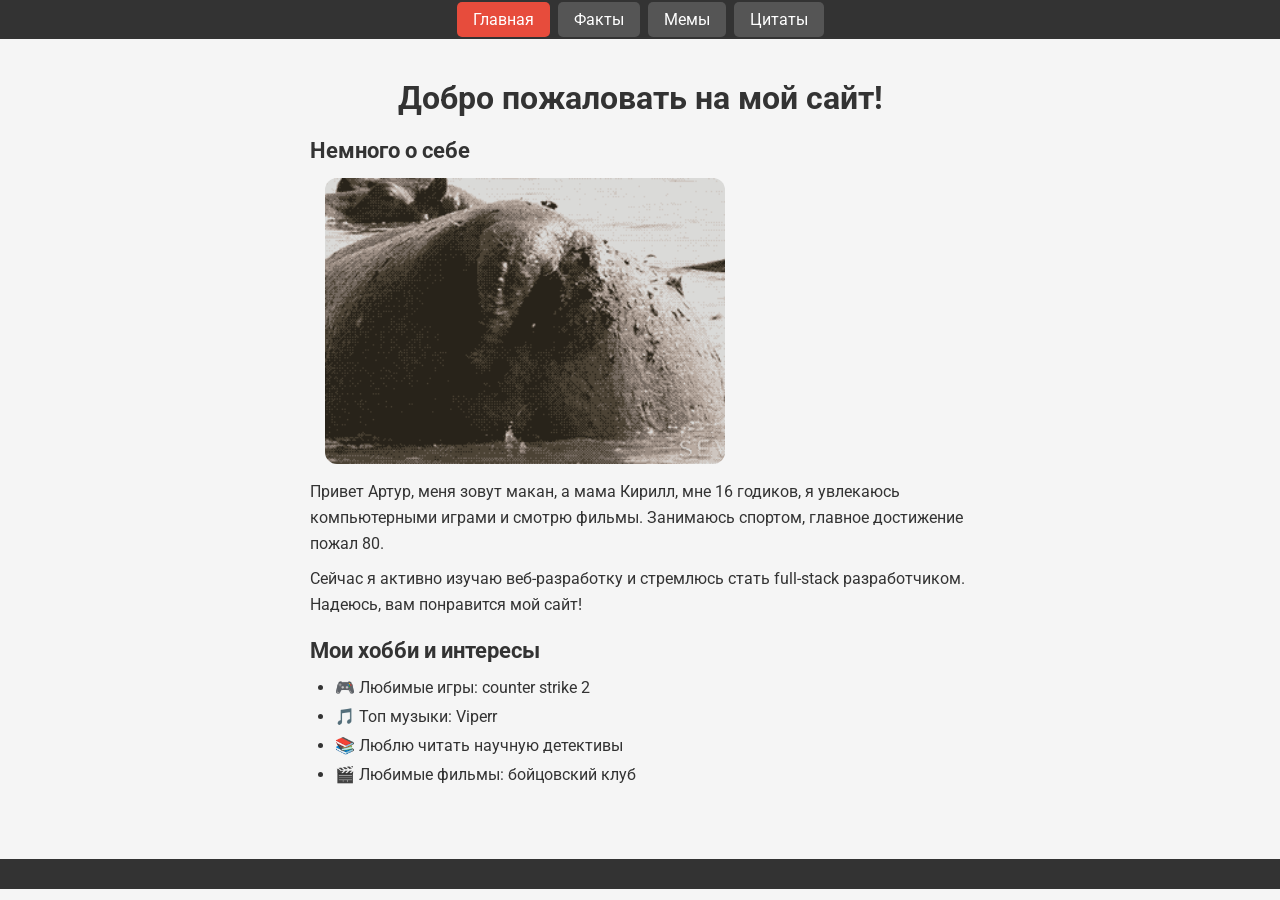
<file: index.html>
<!DOCTYPE html>
<html lang="ru">
<head>
    <meta charset="UTF-8">
    <meta name="viewport" content="width=device-width, initial-scale=1.0">
    <title>Главная — Мой сайт</title>
    <link rel="stylesheet" href="style.css">
</head>
<body>

    <nav>
        <ul>
            <li><a href="index.html" class="active">Главная</a></li>
            <li><a href="facts.html">Факты</a></li>
            <li><a href="memes.html">Мемы</a></li>
            <li><a href="quotes.html">Цитаты</a></li>
        </ul>
    </nav>

    <div class="center">
        <h1>Добро пожаловать на мой сайт!</h1>
        <h2>Немного о себе</h2>

        <div class="imp"> 
            <img src="images/hipo.gif" alt="Любимая картинка" class="main-img"> 
        </div>

        <p>
            Привет Артур, меня зовут макан, а мама Кирилл, мне 16 годиков, я увлекаюсь компьютерными играми и смотрю фильмы. Занимаюсь спортом, главное достижение пожал 80.
        </p>

        <p>
            Сейчас я активно изучаю веб-разработку и стремлюсь стать
            full-stack разработчиком. Надеюсь, вам понравится мой сайт!
        </p>

        <h2>Мои хобби и интересы</h2>
        <ul class="content-list">
            <li>🎮 Любимые игры: counter strike 2</li>
            <li>🎵 Топ музыки: Viperr</li>
            <li>📚 Люблю читать научную детективы</li>
            <li>🎬 Любимые фильмы: бойцовский клуб</li>
        </ul>
    </div>

    <footer>
    </footer>

</body>
</html>
</file>
<file: style.css>
@import url('https://fonts.googleapis.com/css2?family=Roboto:wght@400;700&display=swap');

* {
    margin: 0;
    padding: 0;
    box-sizing: border-box;
}

body {
    font-family: 'Roboto', sans-serif;
    background-color: #f5f5f5;
    color: #333;
}

.center {
    max-width: 700px;
    margin: 0 auto;
    padding: 20px;
}

/* Навигация */
nav {
    background-color: #333;
    padding: 10px 0;
}

nav ul {
    list-style: none;
    display: flex;
    justify-content: center;
    gap: 8px;
}

nav ul li a {
    text-decoration: none;
    color: white;
    padding: 8px 16px;
    border-radius: 5px;
    background-color: #555;
}

nav ul li a:hover,
nav ul li a.active {
    background-color: #e74c3c;
}

/* Заголовки */
h1 {
    font-size: 2em;
    text-align: center;
    margin: 20px 0 10px;
}

h2 {
    font-size: 1.4em;
    margin: 20px 0 10px;
}

/* Текст */
p {
    line-height: 1.6;
    margin-bottom: 10px;
}

/* Картинки */
img {
    max-width: 100%;
    display: block;
    margin: 15px auto;
    border-radius: 8px;
}

/* Списки */
ul.content-list,
ol.content-list {
    margin: 10px 0 20px 25px;
}

ul.content-list li,
ol.content-list li {
    padding: 5px 0;
}

/* Подвал */
footer {
    text-align: center;
    padding: 15px;
    margin-top: 30px;
    background-color: #333;
    color: #aaa;
    font-size: 0.85em;
}


/* Картинки */
.main-img {
    width: 300px;
    margin: 20px 0;
    border-radius: 12px;
}

.imp img {
    width: 400px;
    margin: 15px;
    border-radius: 12px;
}
</file>
